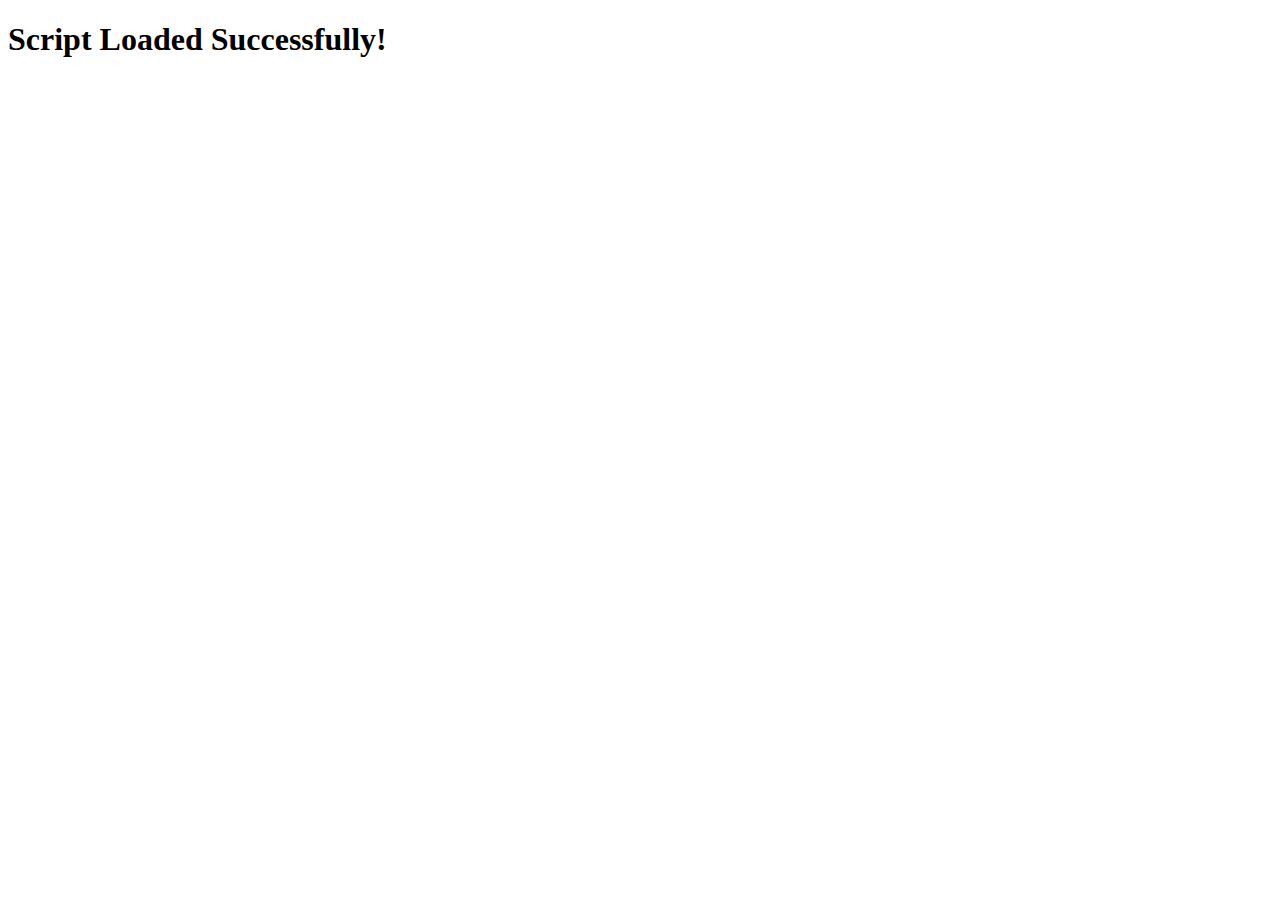
<file: test.html>
<!DOCTYPE html>
<html lang="es">
<head>
    <meta charset="UTF-8">
    <meta name="viewport" content="width=device-width, initial-scale=1.0">
    <title>Test Script Load</title>
</head>
<body>
    <h1 id="test-heading">Test Page</h1>
    <script src="test.js"></script>
</body>
</html>
</file>
